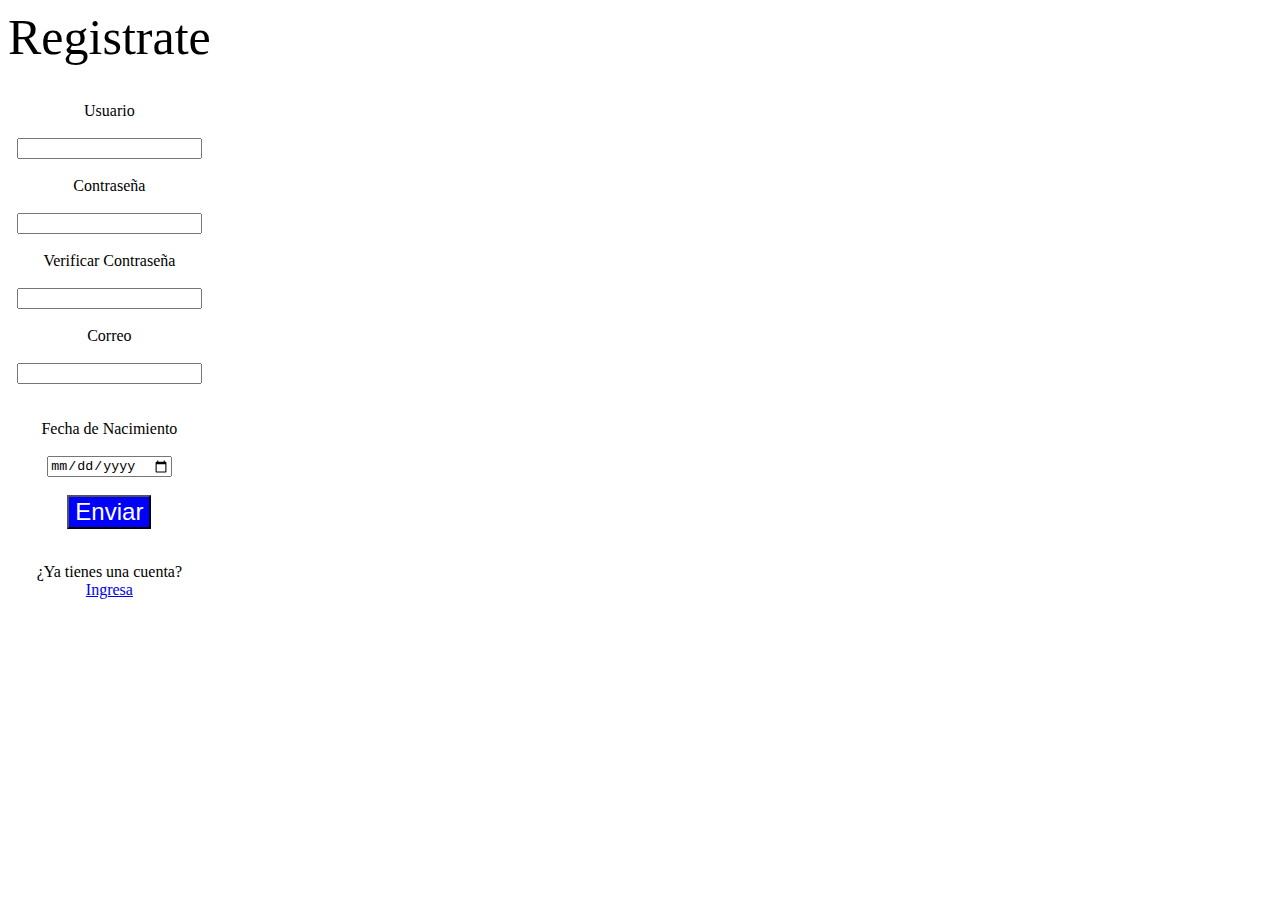
<file: imgs/Preguntados.html>
<!DOCTYPE html>
<!-- saved from url=(0041)http://localhost/proyectoPYRDH/index.html -->
<html lang="en"><head><meta http-equiv="Content-Type" content="text/html; charset=UTF-8">
  
  <meta name="viewport" content="width=device-width, initial-scale=1.0">
  <meta http-equiv="X-UA-Compatible" content="ie=edge">
  <link rel="stylesheet" type="text/css" href="./Preguntados_files/estilo.css">
  <title>Preguntados</title>

<style type="text/css">:root topadblock, :root input[onclick^="window.open('http://www.FriendlyDuck.com/"], :root img[alt^="Fuckbook"], :root iframe[src^="http://static.mozo.com.au/strips/"], :root iframe[src^="http://cdn2.adexprt.com/"], :root iframe[id^="google_ads_iframe"], :root header#hdr + #main > div[data-hveid], :root div[id^="zergnet-widget"], :root div[id^="traffective-ad-"], :root div[id^="sticky_ad_"], :root div[id^="q1-adset-"], :root div[id^="proadszone-"], :root div[id^="mainads"], :root div[id^="lazyad-"], :root div[id^="google_dfp_"], :root div[id^="google_ads_iframe_"], :root div[id^="drudge-column-ads-"], :root div[id^="dmRosAdWrapper"], :root div[id^="div-gpt-ad"], :root div[id^="div-adtech-ad-"], :root div[id^="dfp-slot-"], :root div[id^="dfp-ad-"], :root a[data-obtrack^="http://paid.outbrain.com/network/redir?"], :root a[href^="http://www1.clickdownloader.com/"], :root div[id^="cns_ads_"], :root #\5f _admvnlb_modal_container, :root div[id^="adspot-"], :root input[onclick^="window.open('http://www.friendlyduck.com/"], :root div[id^="ads300_250-widget"], :root div[id^="ads250_250-widget"], :root div[id^="adrotate_widgets-"], :root div[id^="adfox_"], :root div[id^="ad_script_"], :root div[id^="ad_rect_"], :root #content > #right > .dose > .dosesingle, :root div[id^="ad_bigbox_"], :root div[id^="ad-server-"], :root div[id^="acm-ad-tag-"], :root div[id^="ADV-SLOT-"], :root div[data-native_ad], :root a[href^=" http://n47adshostnet.com/"], :root div[data-id^="CarouselPLA-"] > .kzwEHf, :root div[class^="proadszone-"], :root div[class^="pane-google-admanager-"], :root a[href^="http://adultgames.xxx/"], :root a[href^="http://semi-cod.com/clicks/"], :root div[class^="index_displayAd_"], :root a[href^="http://www.affbuzzads.com/affiliate/"], :root div[class^="index_adBeforeContent_"], :root div[class^="index_adAfterContent_"], :root iframe[src^="http://cdn1.adexprt.com/"], :root a[href^="http://dwn.pushtraffic.net/"], :root div[class^="hp-ad-rect-"], :root div[class^="block-openx-"], :root div[class^="ads-partner-"], :root div[class^="ad_position_"], :root div[class^="ad_border_"], :root a[href^="http://adprovider.adlure.net/"], :root div[class^="Ad__container"], :root div[class*="_AdInArticle_"], :root div > [class][onclick*=".updateAnalyticsEvents"], :root a[href^="http://internalredirect.site/"], :root bottomadblock, :root a[href^="http://c.actiondesk.com/"], :root aside[id^="div-gpt-ad"], :root div[id^="ad-cid-"], :root a[href^="http://lp.ezdownloadpro.info/"], :root a[href^="http://uploaded.net/ref/"], :root aside[id^="advads_ad_widget-"], :root aside[id^="adrotate_widgets-"], :root a[style="display:block;width:300px;min-height:250px"][href^="http://li.cnet.com/click?"], :root div[id^="div-ads-"], :root a[href^="http://at.atwola.com/"], :root a[onmousedown^="this.href='https://paid.outbrain.com/network/redir?"][target="_blank"] + .ob_source, :root a[onmousedown^="this.href='http://paid.outbrain.com/network/redir?"][target="_blank"] + .ob_source, :root a[href^="http://popup.taboola.com/"], :root a[href^="//adbit.co/?a=Advertise&"], :root a[onmousedown^="this.href='/wp-content/embed-ad-content/"], :root div[class^="AdhesionAd_"], :root div[class^="Ad__bigBox"], :root div[role="navigation"] + c-wiz > script + div > .kxhcC, :root a[onclick*="//m.economictimes.com/etmack/click.htm"], :root a[href^="https://www.what-sexdating.com/"], :root a[href^="https://www.travelzoo.com/oascampaignclick/"], :root a[href^="https://www.share-online.biz/affiliate/"], :root a[href^="https://www.securegfm.com/"], :root div[id^="advads_"], :root a[href^="https://www.moscarossa.biz/"], :root a[href^="http://www.usearchmedia.com/signup?"], :root a[onmousedown^="this.href='http://staffpicks.outbrain.com/network/redir?"][target="_blank"] + .ob_source, :root a[href^="https://www.incontri-matura.com/"], :root a[href^="https://www.goldenfrog.com/vyprvpn?offer_id="][href*="&aff_id="], :root .trc_related_container div[data-item-syndicated="true"], :root a[href^="https://www.firstload.com/affiliate/"], :root a[href^="https://www.clicktraceclick.com/"], :root a[href^="https://www.camyou.com/?cam="][href*="&track="], :root a[href^="https://www.bebi.com"], :root a[href^="https://www.adskeeper.co.uk/"], :root a[href^="http://pan.adraccoon.com?"], :root div[id^="ad-gpt-"], :root a[href^="http://farm.plista.com/pets"], :root a[href^="https://windscribe.com/promo/"], :root a[href^="http://serve.williamhill.com/promoRedirect?"], :root a[href^="https://vodexor.us/"], :root div[id^="tms-ad-dfp-"], :root a[href^="https://trust.zone/go/r.php?RID="], :root a[href^="https://track.adform.net/"], :root a[href^="https://traffic.bannerator.com/"], :root a[href^="https://tracking.truthfinder.com/?a="], :root a[href^="https://www.adultempire.com/"][href*="?partner_id="], :root a[href^="https://track.healthtrader.com/"], :root a[href^="https://track.clickmoi.xyz/"], :root a[href^="https://track.afftck.com/"], :root a[href^="https://control.trafficfabrik.com/"], :root a[href^="https://track.52zxzh.com/"], :root div[class^="gemini-ad"], :root a[href^="http://pwrads.net/"], :root a[href^="//oardilin.com/"], :root a[href^="https://torguard.net/aff.php"], :root a[href^="http://tour.affbuzzads.com/"], :root a[href^="https://tc.tradetracker.net/"], :root a[href^="https://t.mobtya.com/"], :root div[id^="ad_head_celtra_"], :root a[href^="https://t.grtyi.com/"], :root aside[id^="tn_ads_widget-"], :root a[href^="https://syndication.exoclick.com/splash.php?"], :root a[href^="http://click.guamwnvgashbkashawhgkhahshmashcas.pw/"], :root div[id^="YFBMSN"], :root div[id^="ad-div-"], :root a[href^="https://secure.eveonline.com/ft/?aid="], :root a[href^="https://rev.adsession.com/"], :root a[href^="https://retiremely.com/"], :root div[id^="yandex_ad"], :root a[href^="http://y1jxiqds7v.com/"], :root a[href^="https://www.pornhat.com/"][rel="nofollow"], :root AD-SLOT, :root a[href^="http://green.trafficinvest.com/"], :root a[href^="https://pubads.g.doubleclick.net/"], :root a[href^="https://mk-cdn.net/"], :root a[href^="https://mk-ads.com/"], :root a[href^="https://jmp.awempire.com/"], :root a[href^="https://members.linkifier.com/public/affiliateLanding?refCode="], :root a[href^="https://medleyads.com/"], :root div[id^="ads300_100-widget"], :root a[href^="https://click.plista.com/pets"], :root a[href^="https://lingthatsparleso.info/"], :root a[href*=".approvallamp.club/"], :root a[href^="https://landing1.brazzersnetwork.com"], :root a[href^="https://land.rk.com/landing/"], :root .lads[width="100%"][style="background:#FFF8DD"], :root a[href^="https://land.brazzersnetwork.com/landing/"], :root a[href^="https://incisivetrk.cvtr.io/click?"], :root a[href^="https://iactrivago.ampxdirect.com/"], :root a[href^="https://googleads.g.doubleclick.net/pcs/click"], :root a[href^="http://cdn.adstract.com/"], :root a[href^="https://gogoman.me/"], :root a[href^="https://go.stripchat.com/"][href*="&campaignId="], :root a[href*=".inclk.com/"], :root a[href^="https://go.ad2up.com/"], :root a[href^="https://freeadult.games/"], :root a[href^="//nlkdom.com/"], :root a[onmousedown^="this.href='http://staffpicks.outbrain.com/network/redir?"][target="_blank"], :root a[href^="https://fonts.fontplace9.com/"], :root a[href^="http://clkmon.com/adServe/"], :root a[href^="https://flirtaescopa.com/"], :root a[href^="https://evaporate.pw/"], :root a[href^="http://wxdownloadmanager.com/dl/"], :root div[class^="local-feed-banner-ads"], :root .GFYY1SVE2 > .GFYY1SVD2 > .GFYY1SVG5, :root a[href^="https://djtcollectorclub.org/"][href*="?affiliate_id="], :root a[href^="https://chaturbate.xyz/"], :root a[href^="https://chaturbate.jjgirls.com/"][href*="?tour="], :root a[href^="https://chaturbate.com/in/?tour="], :root a[href^="https://chaturbate.com/affiliates/"], :root a[href^="http://www.1clickdownloader.com/"], :root a[href^="https://www.googleadservices.com/pagead/aclk?"], :root a[href^="https://awentw.com/"], :root a[href^="https://servedbyadbutler.com/"], :root .GB3L-QEDGY .GB3L-QEDF- > .GB3L-QEDE-, :root a[data-url^="http://paid.outbrain.com/network/redir?"] + .author, :root a[href^="https://prf.hn/click/"], :root a[href^="http://dethao.com/"], :root a[href^="https://ads.ad4game.com/"], :root a[href^="https://betway.com/"][href*="&a="], :root a[href^="https://affiliates.bet-at-home.com/processing/"], :root a[href*="pussl3.com"], :root a[href^="https://adswick.com/"], :root ADS-RIGHT, :root .GKJYXHBF2 > .GKJYXHBE2 > .GKJYXHBH5, :root a[href^="https://adserver.adreactor.com/"], :root a[href^="https://refpaano.host/"], :root a[href^="https://meet-to-fuck.com/tds"], :root a[href^="http://data.linoleictanzaniatitanic.com/"], :root a[href^="https://adhealers.com/"], :root a[href^="https://adclick.g.doubleclick.net/"], :root a[href^="https://ad.doubleclick.net/"], :root a[href^="http://zevera.com/afi.html"], :root a[href^="http://go.oclaserver.com/"], :root a[href^="https://ad.atdmt.com/"], :root .trc_rbox .syndicatedItem, :root a[href^="https://aaucwbe.com/"], :root a[href^="https://a.adtng.com/"], :root a[href^="http://xtgem.com/click?"], :root a[href^="https://ads.trafficpoizon.com/"], :root a[href^="http://rekoverr.com/"], :root a[href^="https://chaturbate.com/in/?track="], :root a[href^="http://www.zergnet.com/i/"], :root a[href^="http://hyperies.info/"], :root a[href^="http://galleries.pinballpublishernetwork.com/"], :root a[href^="http://www.torntv-downloader.com/"], :root a[href^="http://www.tirerack.com/affiliates/"], :root a[href^="http://www.text-link-ads.com/"], :root a[href^="http://www.streamate.com/exports/"], :root a[onmousedown^="this.href='https://paid.outbrain.com/network/redir?"][target="_blank"], :root a[href^="http://www.sfippa.com/"], :root a[href^="http://www.xmediaserve.com/"], :root a[href^="http://www.sex.com/videos/?utm_"], :root a[href^="http://paid.outbrain.com/network/redir?"], :root a[href^="http://www.sex.com/?utm_"], :root a[onmousedown^="this.href='http://paid.outbrain.com/network/redir?"][target="_blank"], :root a[href^="http://www.roboform.com/php/land.php"], :root a[href^="http://www.myfreecams.com/?co_id="][href*="&track="], :root div[id^="advads-"], :root a[href^="https://k2s.cc/pr/"], :root a[href^="http://ad.au.doubleclick.net/"], :root a[href^="http://www.ringtonematcher.com/"], :root a[href^="http://secure.signup-page.com/"], :root a[href^="http://www.quick-torrent.com/download.html?aff"], :root a[href^="http://adexprt.me/"], :root a[href^="http://www.pinkvisualgames.com/?revid="], :root a[href^="https://trklvs.com/"], :root a[href^="http://www.paddypower.com/?AFF_ID="], :root div[data-spotim-slot], :root a[href^="http://www.freefilesdownloader.com/"], :root a[href^="http://www.mysuperpharm.com/"], :root .trc_rbox_border_elm .syndicatedItem, :root a[href^="http://www.myfreepaysite.com/sfw_int.php?aid"], :root a[href^="http://www.myfreepaysite.com/sfw.php?aid"], :root .rhsvw[style="background-color:#fff;margin:0 0 14px;padding-bottom:1px;padding-top:1px;"], :root a[href^="http://www.moneyducks.com/"], :root a[href^="http://bcntrack.com/"], :root a[href^="http://www.securegfm.com/"], :root a[href^="http://www.liversely.net/"], :root a[href^="http://www.linkbucks.com/referral/"], :root a[href^="//88d7b6aa44fb8eb.com/"], :root a[href^="http://www.ireel.com/signup?ref"], :root a[href*="=Adtracker"], :root a[href^="http://www.incredimail.com/?id="], :root a[href^="http://www.idownloadplay.com/"], :root a[href^="http://www.hitcpm.com/"], :root a[href^="http://www.greenmangaming.com/?tap_a="], :root a[href^="http://www.gamebookers.com/cgi-bin/intro.cgi?"], :root div[id^="div_openx_ad_"], :root a[href^="http://www.friendlyquacks.com/"], :root a[href^="https://www.financeads.net/tc.php?"], :root a[href^="http://www.friendlyduck.com/AF_"], :root a[href*="emprestimo.eu"], :root a[href^="http://www.fpcTraffic2.com/blind/in.cgi?"], :root a[href^="http://www.fonts.com/BannerScript/"], :root a[href^="http://www.fleshlight.com/"], :root a[href^="http://www.flashx.tv/downloadthis"], :root .trc_rbox_div a[target="_blank"][href^="http://tab"], :root a[href^="https://americafirstpolls.com/"], :root a[href^="http://clickserv.sitescout.com/"], :root a[href^="http://www.firstload.de/affiliate/"], :root a[href^="http://www.twinplan.com/AF_"], :root a[href^="http://www.fducks.com/"], :root a[href^="http://marketgid.com"], :root a[href^="http://www.faceporn.net/free?"], :root a[href^="http://www.epicgameads.com/"], :root a[href^="http://www.easydownloadnow.com/"], :root a[href^="http://www.duckssolutions.com/"], :root a[href^="https://go.trkclick2.com/"], :root a[href^="http://www.duckcash.eu/"], :root a[href^="http://go.seomojo.com/tracking202/"], :root a[href^="http://www.downloadweb.org/"], :root .commercial-unit-mobile-top .jackpot-main-content-container > .UpgKEd + .nZZLFc > .vci, :root a[href^="http://www.installads.net/"], :root div[role="navigation"] + c-wiz > div > .kxhcC, :root a[href^="http://www.download-provider.org/"], :root a[href^="http://www.down1oads.com/"], :root a[href^="https://trafficmedia.center/"], :root a[href^="http://www.dealcent.com/register.php?affid="], :root .rscontainer > .ellip, :root a[href^="http://www.clkads.com/adServe/"], :root a[href^="http://www.clickansave.net/"], :root div[class^="adpubs-"], :root a[href*="deliver.trafficfabrik.com"], :root a[href^="http://www.cash-duck.com/"], :root a[href^="http://www.bitlord.me/share/"], :root a[href^="http://www.bet365.com/"][href*="?affiliate="], :root a[href^="http://www.bet365.com/"][href*="&affiliate="], :root a[href^="http://www.badoink.com/go.php?"], :root #mbEnd[cellspacing="0"][cellpadding="0"], :root div[data-ad-underplayer], :root a[href^="http://www.richducks.com/"], :root a[href^="http://www.babylon.com/welcome/index?affID"], :root a[href^="http://www.sexgangsters.com/?pid="], :root a[href^="http://www.amazon.co.uk/exec/obidos/external-search?"], :root a[href^="https://ads-for-free.com/click.php?"], :root a[href^="http://tracker.mybroadband.co.za/"], :root a[href^="http://www.socialsex.com/"], :root a[href^="https://www.camsoda.com/enter.php?id="], :root a[href^="http://www.afco2go.com/srv.php?"], :root a[href^="http://go.ad2up.com/"], :root a[href^="https://badoinkvr.com/"], :root a[href*="/adServe/banners?"], :root a[href^="http://www.adxpansion.com"], :root .plistaList > .itemLinkPET, :root a[href^="http://www.adbrite.com/mb/commerce/purchase_form.php?"], :root a[href^="http://www.adultdvdempire.com/?partner_id="][href*="&utm_"], :root a[href^="http://www.ragazzeinvendita.com/?rcid="], :root a[href^="http://www.TwinPlan.com/AF_"], :root #rhs_block .mod > .gws-local-hotels__booking-module, :root a[href^="http://www.my-dirty-hobby.com/?sub="], :root a[href^="https://porndeals.com/?track="], :root a[href^="http://www.affiliates1128.com/processing/"], :root a[href^="http://c.jumia.io/"], :root a[href^="http://www.1clickmoviedownloader.info/"], :root div[class^="adbanner_"], :root a[href^="http://www.brightwheel.info/"], :root a[href^="http://www.123-reg.co.uk/affiliate2.cgi"], :root div[itemtype="http://www.schema.org/WPAdBlock"], :root a[href^="http://wopertific.info/"], :root a[href^="http://bodelen.com/"], :root a[href^="http://wgpartner.com/"], :root a[href^="http://webgirlz.online/landing/"], :root div[id^="ads300_600-widget"], :root div[class^="Ad__adContainer"], :root a[href^="http://web.adblade.com/"], :root div[class^="BlockAdvert-"], :root a[href^="https://go.onclasrv.com/"], :root a[href^="http://wct.link/"], :root a[href^="http://s9kkremkr0.com/"], :root a[href^="https://www.nutaku.net/signup/landing/"], :root a[href^="http://us.marketgid.com"], :root a[href^="http://ul.to/ref/"], :root a[href^="http://trk.mdrtrck.com/"], :root a[href^="http://traffic.tc-clicks.com/"], :root div[class^="awpcp-random-ads"], :root a[href^="http://www.graboid.com/affiliates/"], :root a[href^="http://tracking.toroadvertising.com/"], :root a[href^="http://www.liutilities.com/"], :root a[href^="http://www.dl-provider.com/search/"], :root a[href^="http://tracking.deltamediallc.com/"], :root a[href^="http://adultfriendfinder.com/p/register.cgi?pid="], :root a[href^="https://www.popads.net/users/"], :root iframe[src^="http://ad.yieldmanager.com/"], :root a[href^="http://pubads.g.doubleclick.net/"], :root a[href^="https://sexdatingz.live/"], :root a[href^="//bwnjijl7w.com/"], :root a[href^="https://adultfriendfinder.com/go/page/landing"], :root a[href^="http://tracking.crazylead.com/"], :root a[href^="http://track.adform.net/"], :root a[href^="https://iac.ampxdirect.com/"], :root a[href^="http://t.mdn2015x3.com/"], :root a[href^="http://steel.starflavor.bid/"], :root a[href^="http://galleries.securewebsiteaccess.com/"], :root a[href^="http://stateresolver.link/"], :root a[href^="http://sharesuper.info/"], :root a[href^="https://awecrptjmp.com/"], :root a[href^="http://server.cpmstar.com/click.aspx?poolid="], :root a[href^="http://www.downloadthesefiles.com/"], :root a[href^="http://secure.cbdpure.com/aff/"], :root a[href^="http://t.mdn2015x1.com/"], :root a[href^="http://azmobilestore.co/"], :root a[href^="http://s5prou7ulr.com/"], :root #\5f _mom_ad_2, :root a[href^="http://ads.sprintrade.com/"], :root a[href^="http://record.commissionking.com/"], :root div[class*="-storyBodyAd-"], :root a[href^="http://record.betsafe.com/"], :root a[href^="https://keep2share.cc/pr/"], :root a[href^="https://clixtrac.com/"], :root [onclick*="content.ad/"], :root a[href^="http://adlev.neodatagroup.com/"], :root a[href^="http://reallygoodlink.extremefreegames.com/"], :root .ob_container .item-container-obpd, :root a[href^="http://www.adskeeper.co.uk/"], :root a[href^="http://websitedhoome.com/"], :root a[href^="http://see-work.info/"], :root a[href^="http://prousa.work/"], :root a[href^="http://promos.bwin.com/"], :root a[href^="http://prochina.link/"], :root a[href*=".irtyc.com/"], :root a[href^="http://z1.zedo.com/"], :root a[href^="http://pokershibes.com/index.php?ref="], :root #rhs_block .mod > .luhb-div > div[data-async-type="updateHotelBookingModule"], :root a[href^="http://mojofun.info/"], :root a[href^="http://mmo123.co/"], :root a[href^="http://media.paddypower.com/redirect.aspx?"], :root a[href^="http://allaptair.club/"], :root #rhs_block .xpdopen > ._OKe > div > .mod > ._yYf, :root a[href^="//ads.ad-center.com/"], :root a[href^="https://track.trkinator.com/"], :root a[data-redirect^="this.href='http://paid.outbrain.com/network/redir?"], :root div[id^="ad-position-"], :root a[href^="http://liversely.com/"], :root a[href^="https://www.arthrozene.com/"][href*="?tid="], :root a[href^="http://feeds1.validclick.com/"], :root a[href^="http://latestdownloads.net/download.php?"], :root a[href^="http://k2s.cc/code/"], :root #topstuff > #tads, :root a[href^="https://atomidownload.com/"], :root a[href*=".bang.com/"][href*="&aff="], :root a[data-widget-outbrain-redirect^="http://paid.outbrain.com/network/redir?"], :root a[href^="http://join3.bannedsextapes.com/track/"], :root a[href^="https://secure.bstlnk.com/"], :root a[href^="http://jobitem.org/"], :root a[href^="https://gamescarousel.com/"], :root a[href^="http://istri.it/?"], :root a[href^="http://www.fbooksluts.com/"], :root a[href^="http://www.cdjapan.co.jp/aff/click.cgi/"], :root a[href^="//api.ad-goi.com/"], :root a[href*="//ridingintractable.com/"], :root a[href^="http://intent.bingads.com/"], :root div[id^="crt-"][style], :root a[href^="http://igromir.info/"], :root a[href^="https://track.themadtrcker.com/"], :root a[href^="http://hyperlinksecure.com/go/"], :root a[href^="http://45eijvhgj2.com/"], :root a[href^="http://hpn.houzz.com/"], :root a[href^="http://searchtabnew.com/"], :root a[href*="?adlivk="][href*="&refer="], :root a[href^="//look.djfiln.com/"], :root a[href^="http://greensmoke.com/"], :root a[href^="https://bnsjb1ab1e.com/"], :root a[href^="http://mo8mwxi1.com/"], :root div[class^="ResponsiveAd-"], :root a[href^="http://install.securewebsiteaccess.com/"], :root a[href^="http://www.revenuehits.com/"], :root div[id^="block-views-topheader-ad-block-"], :root a[href^="https://bs.serving-sys.com"], :root .__y_elastic .__y_item, :root a[href^="http://go.mobisla.com/"], :root a[href^="//srv.buysellads.com/"], :root a[href^="http://g1.v.fwmrm.net/ad/"], :root .widget-pane-section-result[data-result-ad-type], :root a[href^="http://imads.integral-marketing.com/"], :root a[href^="http://freesoftwarelive.com/"], :root a[href^="http://adtrackone.eu/"], :root a[href^="http://finaljuyu.com/"], :root a[href^="https://paid.outbrain.com/network/redir?"], :root a[href^="http://fileupnow.rocks/"], :root a[href^="http://fileloadr.com/"], :root a[href^="https://dltags.com/"], :root a[href^="http://onclickads.net/"], :root a[href^="https://gghf.mobi/"], :root a[href^="http://www.terraclicks.com/"], :root a[href^="http://www.coinducks.com/"], :root a[href^="http://extra.bet365.com/"][href*="?affiliate="], :root a[href^="http://ethfw0370q.com/"], :root [id^="bunyad_ads_"], :root a[href^="http://elitefuckbook.com/"], :root a[href^="https://www.brazzersnetwork.com/landing/"], :root #cnt #center_col > #taw > #tvcap > .c._oc._Lp, :root [href*="//xml.revrtb.com/"], :root a[href^="http://elite-sex-finder.com/?"], :root a[href^="http://eclkmpsa.com/"], :root a[href*="//3wr110.xyz/"], :root a[href^="http://earandmarketing.com/"], :root a[href^="https://www.mypornstarcams.com/landing/click/"], :root a[href*=".intab.fun/"], :root a[href^="http://secure.signup-way.com/"], :root [href^="https://maskip.co/"], :root a[href^="http://getlinksinaseconds.com/"], :root #content > #center > .dose > .dosesingle, :root a[href^="http://campaign.bharatmatrimony.com/track/"], :root a[href^="http://d2.zedo.com/"], :root a[href^="http://keep2share.cc/pr/"], :root a[href^="http://cp.cbbp1.com"], :root a[href^="http://contractallsticker.net/"], :root a[href^="http://codec.codecm.com/"], :root a[href^="//5e1fcb75b6d662d.com/"], :root a[href^="http://googleads.g.doubleclick.net/pcs/click"], :root div[id^="ads120_600-widget"], :root a[href^="https://awejmp.com/"], :root a[href^="http://clk.directrev.com/"], :root a[href^="http://www.downloadplayer1.com/"], :root a[href^="http://clicks.binarypromos.com/"], :root div[class^="largeRectangleAd_"], :root a[href^="https://dediseedbox.com/clients/aff.php?"], :root a[href^="http://www.wantstraffic.com/"], :root a[href^="http://databass.info/"], :root a[href^="http://www.urmediazone.com/signup"], :root a[href^="http://click.plista.com/pets"], :root a[href^="https://a.bestcontentpc.top/"], :root a[href^="http://chaturbate.com/affiliates/"], :root a[href^="http://www.firstload.com/affiliate/"], :root a[href^="http://www.friendlyadvertisements.com/"], :root a[href^="//00ae8b5a9c1d597.com/"], :root a[href^="http://cdn3.adbrau.com/"], :root a[href^="http://get.slickvpn.com/"], :root a[href^="https://watchmygirlfriend.tv/"], :root aside[itemtype="https://schema.org/WPAdBlock"], :root a[href^="http://2pxg8bcf.top/"], :root a[href^="http://amzn.to/"] > img[src^="data"], :root a[href^="http://bs.serving-sys.com/"], :root a[href^="http://cpaway.afftrack.com/"], :root a[href^="http://cdn.adsrvmedia.net/"], :root [lazy-ad="top_banner"], :root a[href^="http://360ads.go2cloud.org/"], :root a[href^="http://dftrck.com/"], :root a[href^="http://casino-x.com/?partner"], :root div[data-flt-ve="sponsored_search_ads"], :root a[href^="http://record.sportsbetaffiliates.com.au/"], :root a[href^="http://campeeks.com/"][href*="&utm_"], :root #flowplayer > div[style="position: absolute; width: 300px; height: 275px; left: 222.5px; top: 85px; z-index: 999;"], :root a[href^="http://download-performance.com/"], :root a[href^="http://www.on2url.com/app/adtrack.asp"], :root #\5f _nq__hh[style="display:block!important"], :root a[href^="http://guideways.info/"], :root a[href^="http://campaign.bharatmatrimony.com/cbstrack/"], :root a[href^="http://ads.expekt.com/affiliates/"], :root a[href^="http://callville.xyz/"], :root a[href^="http://xads.zedo.com/"], :root a[href^="https://bullads.net/get/"], :root a[href^="http://yads.zedo.com/"], :root a[href^="http://down1oads.com/"], :root a[href^="http://buysellads.com/"], :root a[href^="https://uncensored.game/"], :root td[valign="top"] > .mainmenu[style="padding:10px 0 0 0 !important;"], :root a[href^="http://feedads.g.doubleclick.net/"], :root a[href^="http://betahit.click/"], :root a[href^="http://bestorican.com/"], :root a[href^="http://bcp.crwdcntrl.net/"], :root a[href^="http://bc.vc/?r="], :root a[href^="http://www.pheedo.com/"], :root a[href^="http://banners.victor.com/processing/"], :root a[href^="http://adf.ly/?id="], :root a[href^="https://uncensored3d.com/"], :root a[href^="http://t.mdn2015x2.com/"], :root div[data-subscript="Advertising"], :root div[class$="dealnews"] > .dealnews, :root a[href^="http://click.payserve.com/"], :root a[href^="http://api.ringtonematcher.com/"], :root a[href^="http://affiliate.glbtracker.com/"], :root a[href^="https://transfer.xe.com/signup/track/redirect?"], :root a[href^="http://anonymous-net.com/"], :root div[id^="ad_position_"], :root a[href^="https://www.dsct1.com/"], :root a[data-oburl^="https://paid.outbrain.com/network/redir?"], :root .icons-rss-feed + .icons-rss-feed div[class$="_item"], :root a[href^="http://aflrm.com/"], :root a[href^="http://affiliates.pinnaclesports.com/processing/"], :root a[href^="http://affiliate.godaddy.com/"], :root a[href^="http://partner.sbaffiliates.com/"], :root a[href^="http://affiliate.coral.co.uk/processing/"], :root a[href^="http://aff.ironsocket.com/"], :root a[href^="http://adsrv.keycaptcha.com"], :root a[data-redirect^="https://paid.outbrain.com/network/redir?"], :root a[href^="http://play4k.co/"], :root a[href^="http://adserving.liveuniversenetwork.com/"], :root a[href^="https://zononi.com/"], :root a[href^="http://adserving.unibet.com/"], :root a[href^="http://adtransfer.net/"], :root a[href^="http://adserver.itsfogo.com/"], :root a[href^="https://secure.adnxs.com/clktrb?"], :root a[href^="http://adserver.adtechus.com/"], :root a[href^="http://adserver.adreactor.com/"], :root a[href^="http://www.yourfuckbook.com/?"], :root a[href^="//go.onclasrv.com/"], :root .GHOFUQ5BG2 > .GHOFUQ5BF2 > .GHOFUQ5BG5, :root a[href^="http://adserver.adtech.de/"], :root a[href^="http://cwcams.com/landing/click/"], :root a[href^="http://ads.betfair.com/redirect.aspx?"], :root a[href^="http://ads.affbuzzads.com/"], :root a[href^="http://tc.tradetracker.net/"], :root a[href^="http://online.ladbrokes.com/promoRedirect?"], :root a[href^="http://go.trafficshop.com/"], :root a[href^="http://ads.ad-center.com/"], :root div[id^="advt-"], :root a[href^="http://admingame.info/"], :root a[href^="https://horny-pussies.com/tds"], :root a[href^="http://adfarm.mediaplex.com/"], :root a[href^="http://ad.doubleclick.net/"], :root a[href^="https://understandsolar.com/signup/?lead_source="][href*="&tracking_code="], :root a[href^="http://ad-emea.doubleclick.net/"], :root a[href^="https://is.ltroute.com/"], :root a[href^="http://www.incredimail.com/?id"], :root a[href*="/servlet/click/zone?"], :root a[href^="http://ad-apac.doubleclick.net/"], :root script[src^="http://free-shoutbox.net/app/webroot/shoutbox/sb.php?shoutbox="] + #freeshoutbox_content, :root a[href^="http://hdplugin.flashplayer-updates.com/"], :root .trc_rbox_div .syndicatedItem, :root a[href^="http://data.ad.yieldmanager.net/"], :root a[href^="http://a63t9o1azf.com/"], :root a[href^="http://srvpub.com/"], :root a[href^="http://a.adquantix.com/"], :root a[href^="http://NowDownloadAll.com"], :root #assetsListings[style="display: block;"], :root a[href^="http://9nl.es/"], :root a[href^="http://abc2.mobile-10.com/"], :root a[href^="http://adtrack123.pl/"], :root [id*="MGWrap"], :root a[href^="http://9amq5z4y1y.com/"], :root a[href^="http://4c7og3qcob.com/"], :root a[href^="//go.vedohd.org/"], :root a[href^="http://www.ducksnetwork.com/"], :root a[href^="http://3wr110.net/"], :root a[href^="http://prochina.space/"], :root a[href^="http://1phads.com/"], :root a[href^="https://bongacams2.com/track?"], :root a[href^="//zenhppyad.com/"], :root a[href^="http://refer.webhostingbuzz.com/"], :root #MAIN.ShowTopic > .ad, :root a[href^="https://porngames.adult/?SID="], :root a[href^="http://findersocket.com/"], :root a[href^="https://m.do.co/c/"] > img, :root a[href^="http://connectlinking6.com/"], :root a[href^="https://spygasm.com/track?"], :root a[href^="http://cdn3.adexprts.com/"], :root #tads + div + .c, :root a[href^="//jsmptjmp.com/"], :root a[href^="https://ilovemyfreedoms.com/"][href*="?affiliate_id="], :root a[href^="//healthaffiliate.center/"], :root [id*="ScriptRoot"], :root a[href^="//db52cc91beabf7e8.com/"], :root a[href^="http://ads.activtrades.com/"], :root .plistaList > .plista_widget_underArticle_item[data-type="pet"], :root #center_col > #taw > #tvcap > .commercial-unit-desktop-top, :root a[href^="http://www.afgr2.com/"], :root #mn div[style="position:relative"] > #center_col > ._Ak, :root a[href^="https://www.oboom.com/ad/"], :root a[href^="//4f6b2af479d337cf.com/"], :root a[href^="https://www.friendlyduck.com/AF_"], :root #center_col > #resultStats + div + #res + #tads, :root a[href^="//40ceexln7929.com/"], :root a[href^="http://fusionads.net"], :root a[href^=" http://www.sex.com/"][href*="&utm_"], :root .section-result[data-result-ad-type], :root a[href^=" http://ads.ad-center.com/"], :root .l-container > #fishtank, :root a[href^="https://fileboom.me/pr/"], :root .GPMV2XEDA2 > .GPMV2XEDP1 > .GPMV2XEDJBB, :root a[href*="onclkds."], :root #ads > .dose > .dosesingle, :root a[href*="delivery.trafficfabrik.com"], :root a[href*="=exoclick"], :root div[class^="backfill-taboola-home-slot-"], :root a[href*="=adscript"], :root #mn #center_col > div > h2.spon:first-child, :root FBS-AD, :root .ra[align="right"][width="30%"], :root a[href*="5iclx7wa4q.com"], :root a[href^="http://refpaano.host/"], :root a[href*="/cmd.php?ad="], :root a[href^="http://lp.ncdownloader.com/"], :root a[href^="//pubads.g.doubleclick.net/"], :root a[href^="http://clicks.guamwnvgashbkashawhgkhahshmashcas.pw/"], :root a[href^="http://www.drowle.com/"], :root a[href^="http://bonusfapturbo.nmvsite.com/"], :root a[href*=".udncoeln.com/"], :root a[href*=".qertewrt.com/"], :root a[target="_blank"][href^="http://api.taboola.com/"], :root a[href*=".smartadserver.com"], :root a[href*=".revimedia.com/"], :root .__ywvr .__y_item, :root #\5f _mom_ad_12, :root a[href^="http://ads.integral-marketing.com/"], :root a[href^="https://farm.plista.com/pets"], :root a[href*=".red90121.com/"], :root [lazy-ad="leftbottom_banner"], :root p[id^="div-gpt-ad-"], :root a[href^="http://fsoft4down.com/"], :root a[href*="ad2upapp.com/"], :root .inlineNewsletterSubscription + .inlineNewsletterSubscription div[class$="_item"], :root a[href*=".orange2258.com/"], :root #taw > .med + div > #tvcap > .mnr-c:not(.qs-ic) > .commercial-unit-mobile-top, :root .plista_widget_belowArticleRelaunch_item[data-type="pet"], :root div[data-mediatype="advertising"], :root .mw > #rcnt > #center_col > #taw > #tvcap > .c, :root a[href^="https://playuhd.host/"], :root a[href^="http://mgid.com/"], :root a[href*=".adsrv.eacdn.com/"] > img, :root a[href^="http://lp.ilivid.com/"], :root div[id^="div_ad_stack_"], :root a[href*=".ichlnk.com/"], :root a[href^="http://secure.hostgator.com/~affiliat/"], :root [onclick^="window.open('http://adultfriendfinder.com/search/"], :root .mod > .gws-local-promotions__border, :root a[href^="http://data.committeemenencyclopedicrepertory.info/"], :root a[href*=".allsports4you.club"], :root a[href^="http://spygasm.com/track?"], :root .ob_dual_right > .ob_ads_header ~ .odb_div, :root a[href*=".adk2x.com/"], :root a[href^="http://duckcash.eu/"], :root a[href^="http://www.mobileandinternetadvertising.com/"], :root a[href^="http://liversely.net/"], :root .ra[width="30%"][align="right"] + table[width="70%"][cellpadding="0"], :root iframe[id^="google_ads_frame"], :root a[href^="http://www.bluehost.com/track/"] > img, :root a[data-url^="http://paid.outbrain.com/network/redir?"], :root a[href^="http://n.admagnet.net/"], :root a[href^="http://bestchickshere.com/"], :root a[href^="http://www.streamtunerhd.com/signup?"], :root #ssmiwdiv[jsdisplay], :root a[href^="//awejmp.com/"], :root a[href^="http://www.getyourguide.com/?partner_id="], :root [onclick^="window.open('https://www.brazzersnetwork.com/landing/"], :root a[href*="a2g-secure.com"], :root #resultspanel > #topads, :root a[href^="http://espn.zlbu.net/"], :root a[href^="http://k2s.cc/pr/"], :root [onclick^="window.open('window.open('//delivery.trafficfabrik.com/"], :root a[href^="http://adrunnr.com/"], :root [lazy-ad="leftthin_banner"], :root [id*="MarketGid"], :root a[href^="http://www.accuserveadsystem.com/accuserve-go.php?"], :root a[href^="http://c.ketads.com/"], :root a[href^="http://6kup12tgxx.com/"], :root a[target="_blank"][onmousedown="this.href^='http://paid.outbrain.com/network/redir?"], :root [href^="https://hilltopads.com/"], :root a[href^="http://hd-plugins.com/download/"], :root a[href^="//voyeurhit.com/cs/"], :root a[href^="http://www.afgr3.com/"], :root [ad-id^="googlead"], :root a[href^="https://topoffers.com/"][href*="/?pid="], :root a[href^="http://vinfdv6b4j.com/"], :root a[href^="//porngames.adult/?SID="], :root DFP-AD, :root a[href^="http://adclick.g.doubleclick.net/"], :root #main-content > [style="padding:10px 0 0 0 !important;"], :root #center_col > #resultStats + div[style="border:1px solid #dedede;margin-bottom:11px;padding:5px 7px 5px 6px"], :root div[class^="lifeOnwerAd"], :root a[href^="http://refpa.top/"], :root a[data-oburl^="http://paid.outbrain.com/network/redir?"], :root a[href$="/vghd.shtml"], :root a[href^="https://redirect.ero-advertising.com/"], :root a[href^="http://easydownload4you.com/"], :root a[href^="http://ffxitrack.com/"], :root #center_col > #main > .dfrd > .mnr-c > .c._oc._zs, :root a[href^="http://b.bestcompleteusa.info/"], :root .trc_rbox_div .syndicatedItemUB, :root #mn div[style="position:relative"] > #center_col > div > ._dPg, :root a[href^="http://www.myvpn.pro/"], :root a[href^="//www.pd-news.com/"], :root a[href^="http://www.pinkvisualpad.com/?revid="], :root a[href*=".clksite.com/"], :root a[href^="http://www.webtrackerplus.com/"], :root .GJJKPX2N1 > .GJJKPX2M1 > .GJJKPX2P4, :root #center_col > #taw > #tvcap > .cu-container > .commercial-unit-desktop-top, :root a[href^="http://centertrust.xyz/"], :root a[href^="https://intrev.co/"], :root .vi-lb-placeholder[title="ADVERTISEMENT"], :root a[href^="http://goldmoney.com/?gmrefcode="], :root a[href^="http://papi.mynativeplatform.com:80/pub2/"], :root LEADERBOARD-AD, :root #mn #center_col > div > h2.spon:first-child + ol:last-child, :root a[href^="http://servicegetbook.net/"], :root #rhs_block > #mbEnd, :root a[href^="http://cinema.friendscout24.de?"], :root [lazy-ad="lefttop_banner"], :root .jobs-information-call-to-action + .jobs-information-call-to-action div[class$="_item"], :root .gbfwa > div[class$="_item"], :root a[href^="http://www.menaon.com/installs/"], :root a[href^="http://taboola-"][href*="/redirect.php?app.type="], :root .mw > #rcnt > #center_col > #taw > .c, :root a[href^="https://www.incredimail.com/?id"], :root a[href^="http://api.content.ad/"], :root a[href*=".clkcln.com/"], :root .commercial-unit-desktop-rhs > .iKidV > .Ee92ae + .P2mpm + .hp3sk, :root a[href^="http://www.uniblue.com/cm/"], :root a[href^="http://landingpagegenius.com/"], :root a[data-redirect^="http://click.plista.com/pets"], :root #rhs_block > script + .c._oc._Ve.rhsvw, :root .__zinit .__y_item, :root .ch[onclick="ga(this,event)"], :root a[href^="http://track.incognitovpn.com/"], :root .__ywl .__y_item, :root a[href^="http://track.trkvluum.com/"], :root a[href*="/adrotate-out.php?"], :root a[href^="http://linksnappy.com/?ref="], :root [src^="/Redirect.a2b?"], :root a[href^="http://www.torntvdl.com/"], :root #center_col > #resultStats + #tads, :root .__yinit .__y_item, :root a[href^="//www.mgid.com/"], :root #center_col > div[style="font-size:14px;margin-right:0;min-height:5px"] > div[style="font-size:14px;margin:0 4px;padding:1px 5px;background:#fff8e7"], :root a[href^="http://track.affiliatenetwork.co.za/"], :root a[data-redirect^="http://paid.outbrain.com/network/redir?"], :root a[href^="https://secure.cbdpure.com/aff/"], :root AMP-AD, :root .__y_inner > .__y_item, :root .ra[align="left"][width="30%"], :root a[href^="https://trackjs.com/?utm_source"], :root AFS-AD, :root #cnt #center_col > #res > #topstuff > .ts, :root a[href^="https://landing.brazzersnetwork.com/"], :root a[href^="http://www.firstclass-download.com/"], :root a[href*=".trust.zone"], :root a[href*="googleme.eu"], :root .mod > ._jH + .rscontainer, :root .GFYY1SVD2 > .GFYY1SVC2 > .GFYY1SVF5, :root a[href^="https://dcs.adgear.com/clicks/"], :root a[href^="http://affiliates.score-affiliates.com/"], :root #rhswrapper > #rhssection[border="0"][bgcolor="#ffffff"], :root .Mpopup + #Mad > #MadZone, :root a[href^="https://www.adxtro.com/"], :root #center_col > #\5f Emc, :root div[class^="advertisement-desktop"], :root a[href^="http://ads2.williamhill.com/redirect.aspx?"], :root a[href^="https://www.spyoff.com/"], :root AD-TRIPLE-BOX, :root a[href^="//z6naousb.com/"], :root .rc-cta[data-target], :root #rhs_block > .ts[cellspacing="0"][cellpadding="0"][style="padding:0"], :root #header + #content > #left > #rlblock_left, :root a[href^="http://www.seekbang.com/cs/"], :root a[href^="http://syndication.exoclick.com/"], :root a[href^="http://bluehost.com/track/"], :root a[href^="https://squren.com/rotator/?atomid="], :root .nrelate .nr_partner, :root #center_col > #resultStats + #tads + #res + #tads, :root a[href^="//medleyads.com/spot/"], :root a[href*="mfroute.com/"], :root #rhs_block > ol > .rhsvw > .kp-blk > .xpdopen > ._OKe > ol > ._DJe > .luhb-div, :root a[href^="http://tezfiles.com/pr/"], :root a[href^="http://t.wowtrk.com/"], :root #center_col > #taw > #tvcap > .rscontainer, :root #main_col > #center_col div[style="font-size:14px;margin:0 4px;padding:1px 5px;background:#fff7ed"], :root a[href^="http://webtrackerplus.com/"], :root a[href^="http://clickandjoinyourgirl.com/"], :root div[itemtype="http://schema.org/WPAdBlock"], :root a[href^="https://www.nudeidols.com/cams/"], :root #center_col > #res > #topstuff + #search > div > #ires > #rso > #flun, :root a[href^="http://www.sex.com/pics/?utm_"], :root a[href^="http://vo2.qrlsx.com/"], :root a[href^="http://engine.newsmaxfeednetwork.com/"], :root a[href^="http://ad.yieldmanager.com/"], :root a[href^="http://www.plus500.com/?id="], :root #flowplayer > div[style="z-index: 208; position: absolute; width: 300px; height: 275px; left: 222.5px; top: 85px;"], :root a[href^="http://ddownload39.club/"], :root a[href^="http://n217adserv.com/"], :root a[href^="//4c7og3qcob.com/"] { display: none !important; }</style></head>

<body>
  <main id="mainLoginFormulario">
      <section></section>
      <section>
      <header>Registrate</header>
        <form action="http://localhost/proyectoPYRDH/resultado.html" method="POST">
      <br> <br> <div class="contenedor">
          <label for="nombre">Usuario</label> <br>
          <input type="text" name="name" id="nombre">
        </div>

      <br> <div class="contenedor">
          <label for="password">Contraseña</label> <br>
         <input type="password" name="password" id="password">
        </div>

        <br> <div class="contenedor">
          <label for="pass2">Verificar Contraseña</label> <br>
         <input type="password" name="" id="pass2">
      </div>

      <br> <div class="contenedor">
          <label for="email">Correo</label> <br>
          <input type="email" name="email" id="email">
        </div> <br>

      <br> <div class="contenedor">
          <label for="dias">Fecha de Nacimiento</label> <br>
        <input type="date">
      </div>

    <br> <div id="enviarle" class="contenedor">
        <input type="submit" value="Enviar" id="botonEnviarRegistro">
    </div> <br>
    <p id="i">¿Ya tienes una cuenta?  <a href="http://localhost/proyectoPYRDH/formularioDeIngreso.php">Ingresa </a></p>


    </form></section>

    <br>
  </main>


</body></html>
</file>
<file: imgs/Preguntados_files/estilo.css>
#enviarle {

}

#botonEnviarRegistro {
	font-size: 1.5em;
	background-color: blue;
	color: white;
}

#mainLoginFormulario {
	display: flex;
	height: 100vh;
}

.contenedor {
display: flex;
justify-content: flex-end;
flex-direction: column;
align-items: center;
}

header {
	display: flex;
	justify-content: flex-end;
	flex-direction: column;
	align-items: center;
	font-size: 50px;
}

#i {

display: flex;
justify-content: flex-end;
flex-direction: column;
align-items: center;
}
</file>
